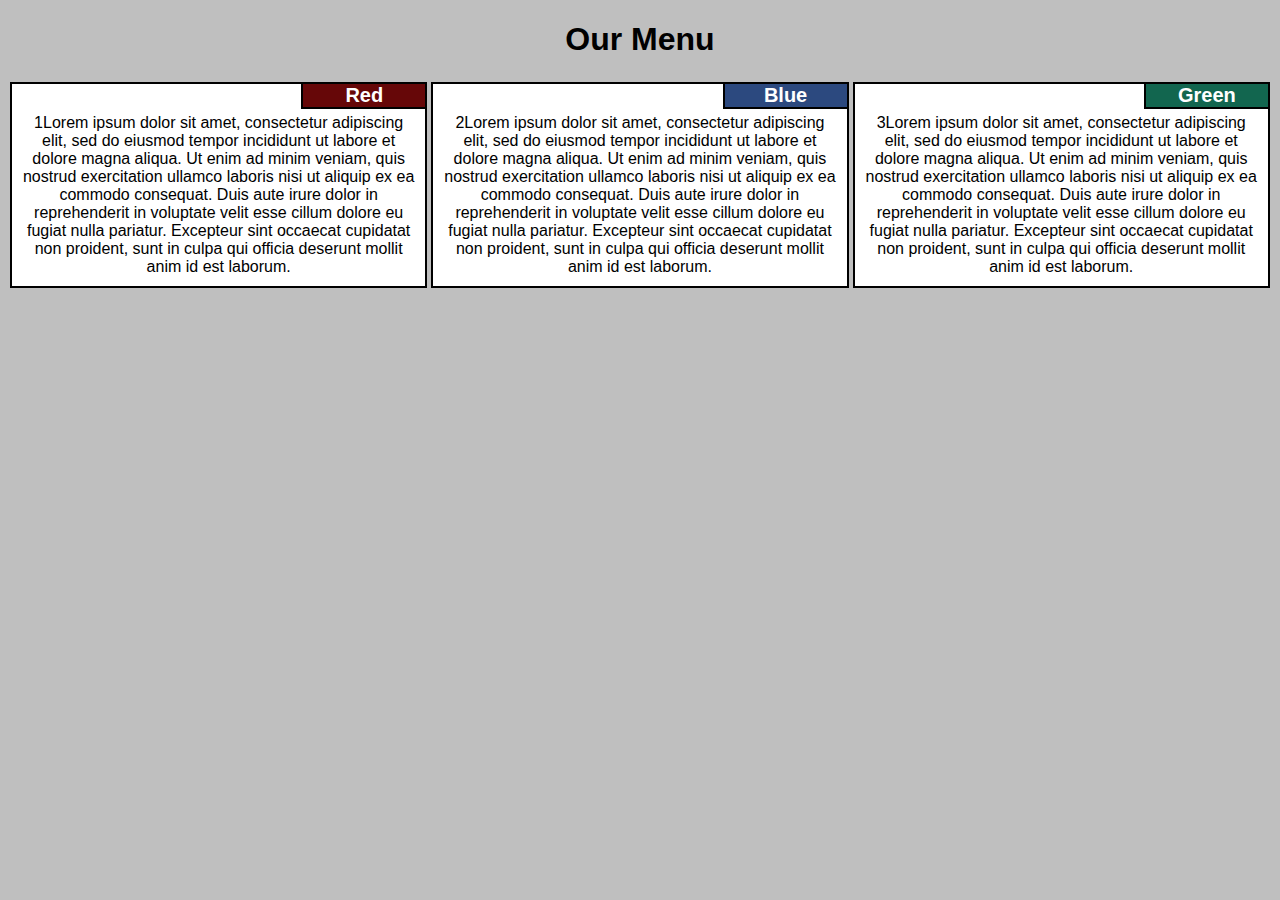
<file: module2-solution/index.html>
<!DOCTYPE HTML>

<html>
<head>
	<title> Our Menu </title>
	<link rel="stylesheet" href="css.css">
	<meta charset="utf-8">
<h1>Our Menu</h1>
<body>	
	<div class="row">
		<div class="row1"> 1Lorem ipsum dolor sit amet, consectetur adipiscing elit, sed do eiusmod tempor incididunt ut labore et dolore magna aliqua. Ut enim ad minim veniam, quis nostrud exercitation ullamco laboris nisi ut aliquip ex ea commodo consequat. Duis aute irure dolor in reprehenderit in voluptate velit esse cillum dolore eu fugiat nulla pariatur. Excepteur sint occaecat cupidatat non proident, sunt in culpa qui officia deserunt mollit anim id est laborum. 
			<div class="title1">Red</div></div>
		<div class="row2"> 2Lorem ipsum dolor sit amet, consectetur adipiscing elit, sed do eiusmod tempor incididunt ut labore et dolore magna aliqua. Ut enim ad minim veniam, quis nostrud exercitation ullamco laboris nisi ut aliquip ex ea commodo consequat. Duis aute irure dolor in reprehenderit in voluptate velit esse cillum dolore eu fugiat nulla pariatur. Excepteur sint occaecat cupidatat non proident, sunt in culpa qui officia deserunt mollit anim id est laborum. 
			<div class="title2">Blue</div></div>
		<div class="row3"> 3Lorem ipsum dolor sit amet, consectetur adipiscing elit, sed do eiusmod tempor incididunt ut labore et dolore magna aliqua. Ut enim ad minim veniam, quis nostrud exercitation ullamco laboris nisi ut aliquip ex ea commodo consequat. Duis aute irure dolor in reprehenderit in voluptate velit esse cillum dolore eu fugiat nulla pariatur. Excepteur sint occaecat cupidatat non proident, sunt in culpa qui officia deserunt mollit anim id est laborum. 
			<div class="title3">Green</div></div>
	</div>
</body>
</head>
</html>


<!--
<!DOCTYPE html>
<html>
<head>
	<link rel="stylesheet" href="styles.css">
	<meta charset="utf-8">
	
</head>
<h1>
	<title> Our Menu </title>
</h1>
<body>
	<title> Our Menu </title>
	<div class="row">
		<div class="desktopv"><div> Item 1 </div></div>
		<div class="tabletv"><div> Item 2 </div></div>
		<div class="mobilev"><div> Item 3 </div></div>
</div>
</body>
</html>


<html>
<head>
	<title>Our Menu</title>
<link rel="stylesheet" href="css.css">
<meta charset="utf-8">

<body>
<h1>Our Menu</h1>

<div class="row">
	<div class="desktopv"><div> Item 1 </div></div>
	<div class="tabletv"><div> Item 1 </div></div>
	<div class="mobilev"><div> Item 1 </div></div>

</div>
</body>

</head>
</html>

-->
</file>
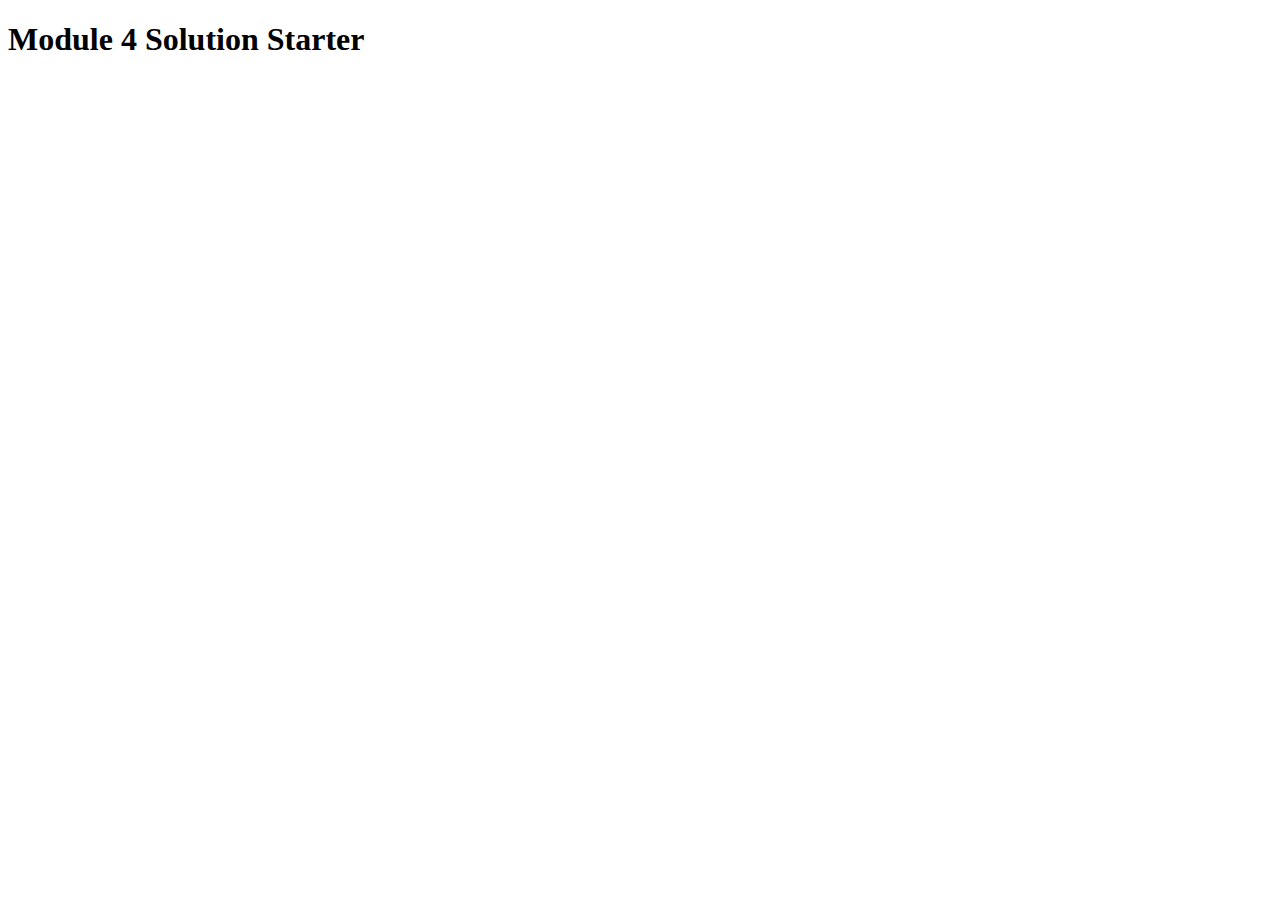
<file: module4-solution/index.html>
<!DOCTYPE html>
<html>
<head>
  <meta charset="utf-8">
  <title>Module 4 Solution Starter</title>
  <script src="SpeakHello.js"></script>
  <script src="SpeakGoodBye.js"></script>
  <script src="script.js"></script>
</head>
<body>
  <h1>Module 4 Solution Starter</h1>
</body>
</html>
</file>
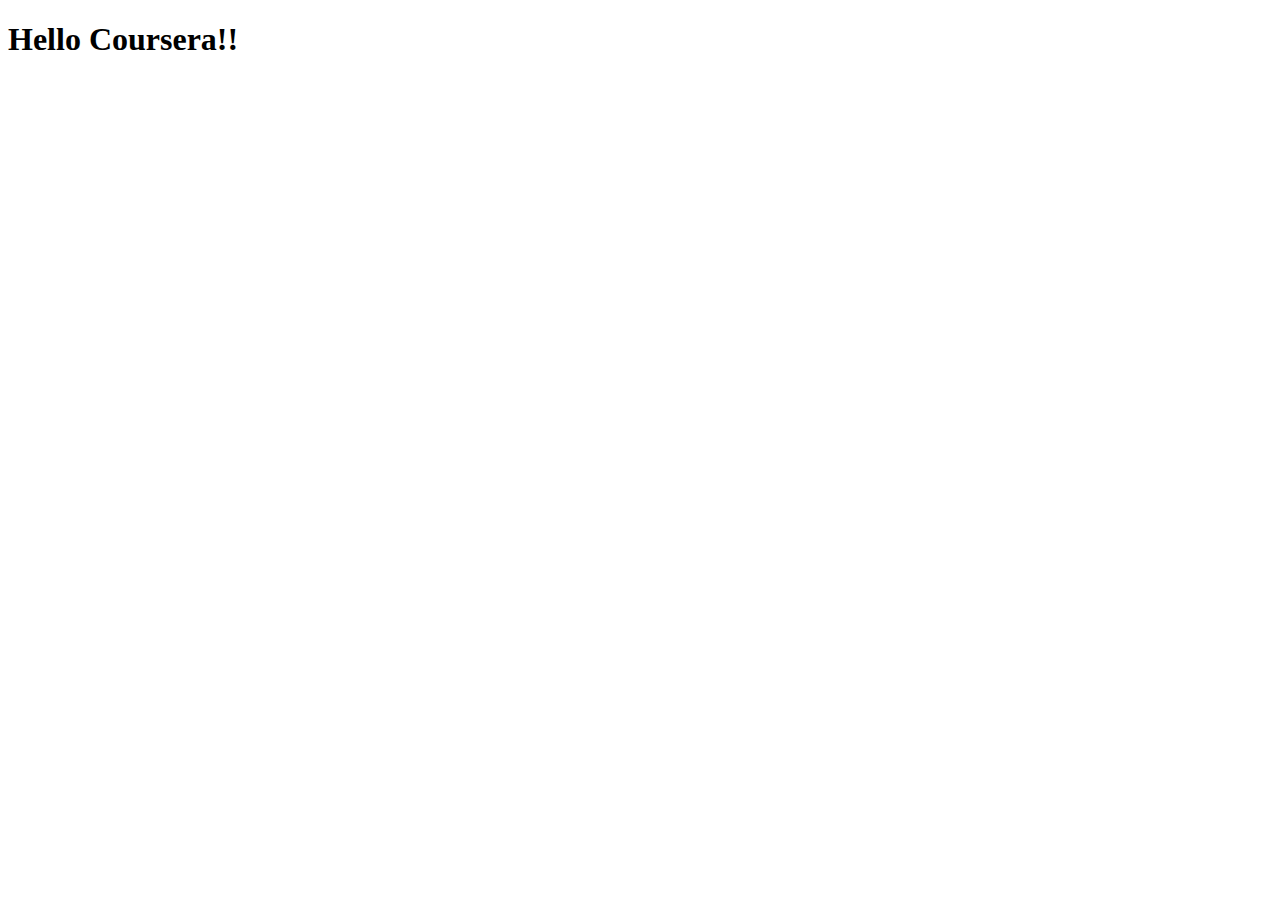
<file: site/index.html>
<!DOCTYPE html>
<html>
<head>
	<meta charset="utf-8">
	<meta name="viewport" content="width=device-width, initial-scale=1">
	<title>Hello Coursera!</title>
</head>
<body>
<h1>Hello Coursera!!</h1>
</body>
</html>
</file>
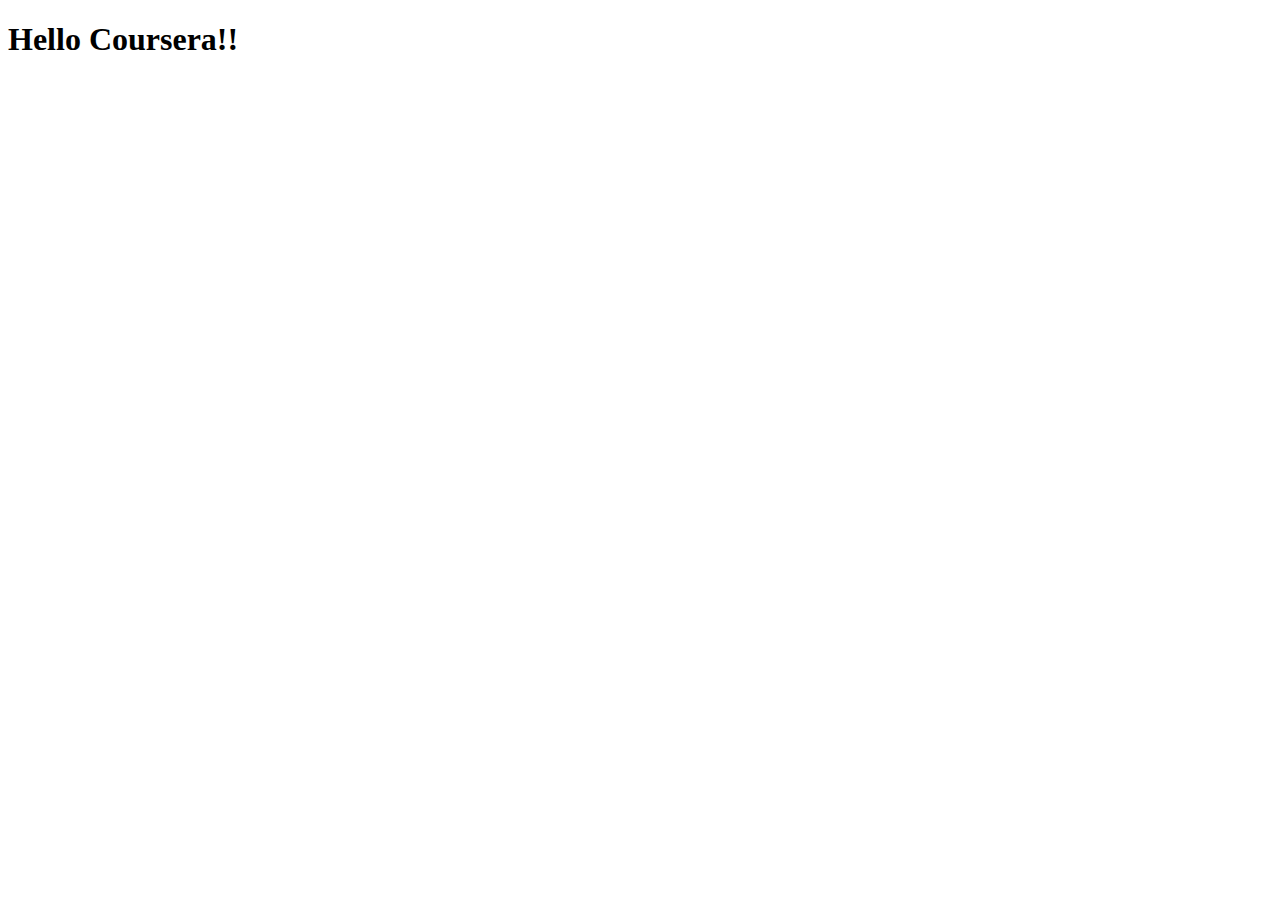
<file: site/index1.html>
<!DOCTYPE html>
<html>
<head>
	<meta charset="utf-8">
	<meta name="viewport" content="width=device-width, initial-scale=1">
	<title>Hello Coursera!</title>
</head>
<body>
<h1>Hello Coursera!!</h1>
</body>
</html>
</file>
<file: module2-solution/css.css>
* {
	box-sizing:  border-box;
}
body {
	background-color: #bfbfbf;
}
h1 {
	font-family:  Helvetica;
	text-align: center;
}
div {
	background-color: #ffffff;
	font-family:  Helvetica;
	width:  100%;
	margin-right:  auto;
	margin-left:  auto;
	text-align: center;
}


.row {
	width:  100%;
}
.row1, .row2, .row3 {
	float: left;
	padding:  30px 10px 10px 10px;
	position:  relative;
	border: 2px solid black;
	margin: 2px;
}
.title1, .title2, .title3 {
	color: #ffffff;
	font-weight: bold;
	font-size: 20px;
	position: absolute;
	top: 0;
	right: 0;
	width: 30%;
	text-align: center;
	border-left: 2px solid black;
	border-bottom: 2px solid black;
}


.title1 {
	background-color: #660708;
}
.title2 {
	background-color: #2C497F;
}
.title3 {
	background-color: #12664F;
}


/*desktop view*/
@media (min-width: 992px) {
	.row1, .row2, .row3 {
		width: calc(33.33% - 4px);
	}

}

/*tablet view*/
@media (min-width: 768px) and (max-width: 991px) {
	.row1, .row2 {
		width: calc(50% - 4px);
	}
	.row3 {
		width: 100%;
	}
}

/*mobile view*/
@media (max-width: 767px) {
	.row1, .row2, .row3 {
		width: 100%;
	}
}
</file>
